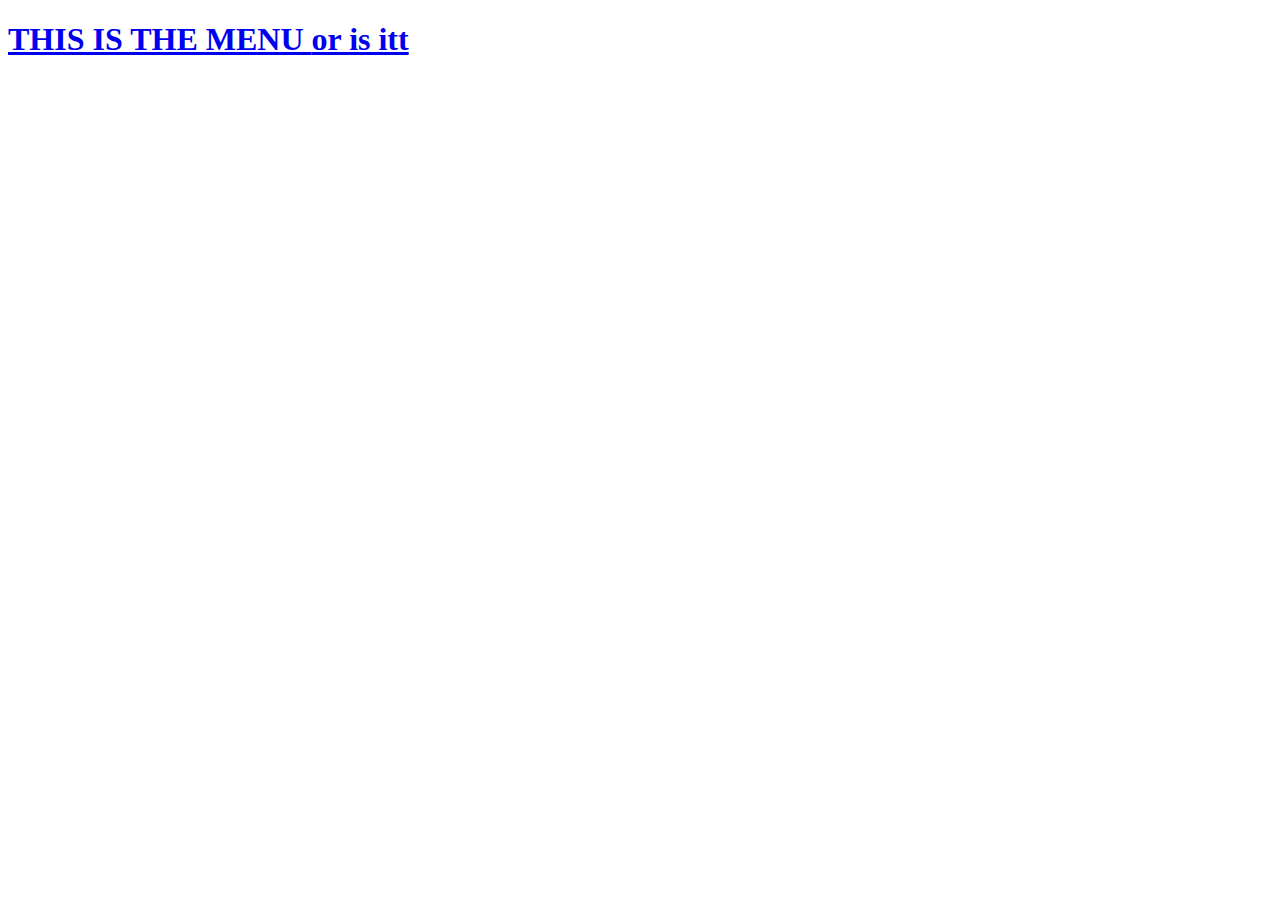
<file: menu.html>
<!DOCTYPE html>
<html lang="en">
<head>
    <meta charset="UTF-8">
    <meta name="viewport" content="width=device-width, initial-scale=1.0">
    <title>Document</title>
</head>
<body>
   <a href="index.html"><h1>THIS IS THE MENU <span>or is itt</span></h1></a> 
</body>
</html>
</file>
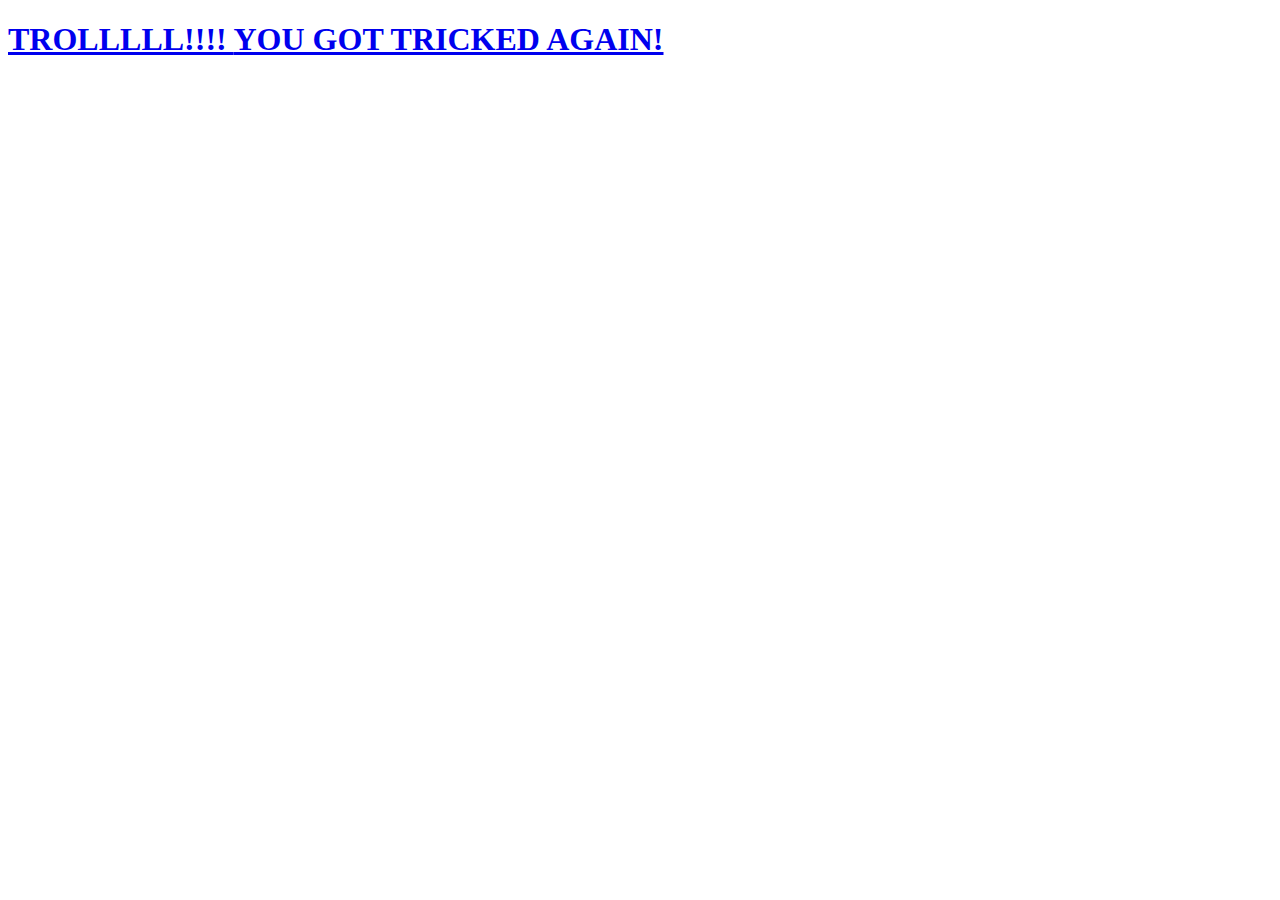
<file: troll.html>
<!DOCTYPE html>
<html lang="en">
<head>
    <meta charset="UTF-8">
    <meta name="viewport" content="width=device-width, initial-scale=1.0">
    <title>Document</title>
</head>
<body>
   <a href="index.html"><h1>TROLLLLL!!!! <span>YOU GOT TRICKED AGAIN!</span></h1></a> 
   
</body>
</html>
</file>
